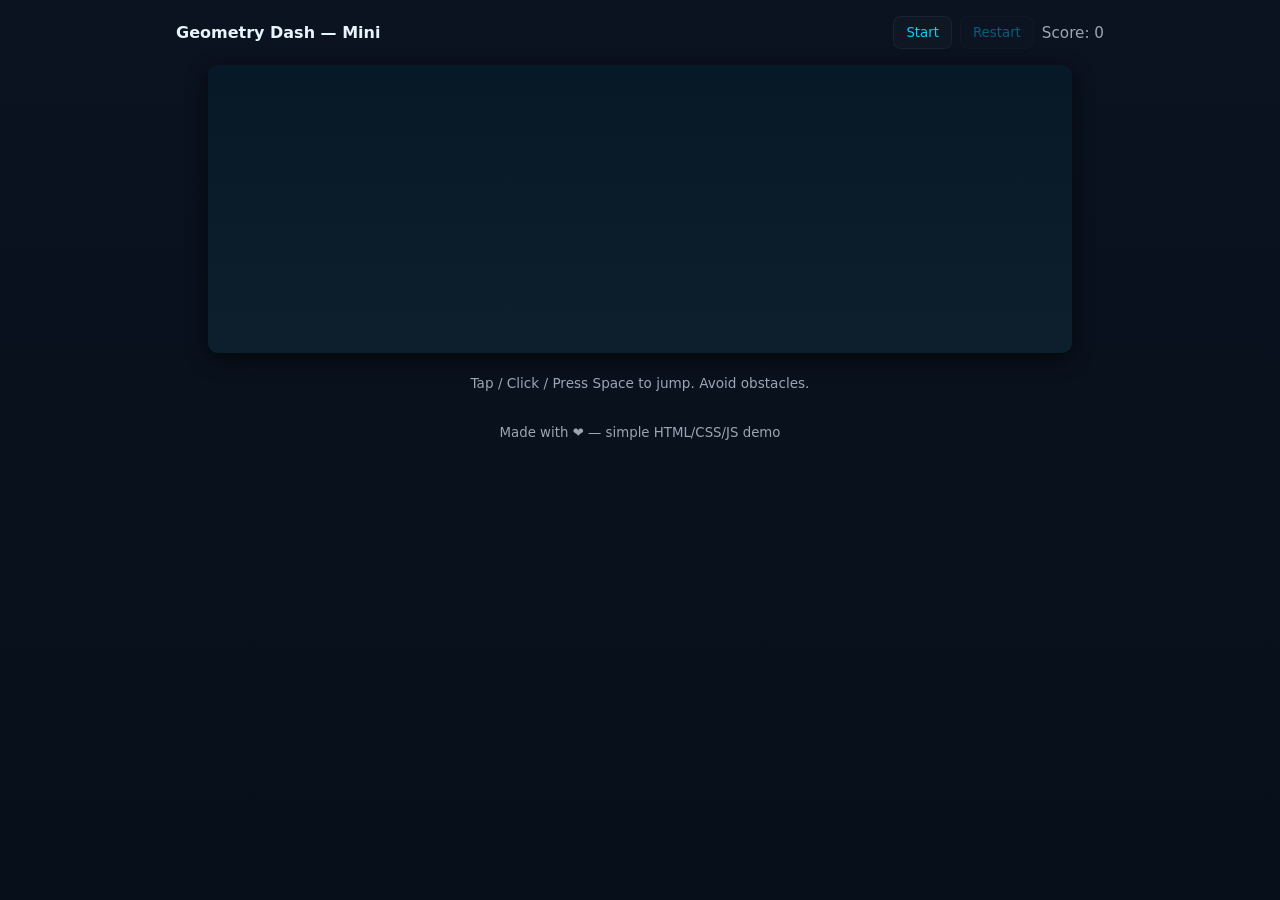
<file: index.html>
<!-- ==========================
index.html
========================== -->
<!doctype html>
<html lang="en">
<head>
  <meta charset="utf-8" />
  <meta name="viewport" content="width=device-width,initial-scale=1" />
  <title>Geometry Dash — Mini</title>
  <link rel="stylesheet" href="styles.css">
</head>
<body>
  <header class="top">
    <h1>Geometry Dash — Mini</h1>
    <div class="controls">
      <button id="startBtn">Start</button>
      <button id="restartBtn" disabled>Restart</button>
      <div class="score">Score: <span id="score">0</span></div>
    </div>
  </header>

  <main>
    <canvas id="gameCanvas" width="900" height="300" aria-label="Geometry Dash mini game"></canvas>
    <p class="hint">Tap / Click / Press Space to jump. Avoid obstacles.</p>
  </main>

  <footer>
    <small>Made with ❤️ — simple HTML/CSS/JS demo</small>
  </footer>

  <script src="script.js"></script>
</body>
</html>
</file>
<file: styles.css>
/* ==========================
styles.css
========================== */
/* Paste this into a separate file named styles.css */
:root{
  --bg:#0b1220;
  --panel:#0f1724;
  --accent:#00d1ff;
  --muted:#9aa7b2;
}
*{box-sizing:border-box;font-family:Inter,ui-sans-serif,system-ui,-apple-system,Segoe UI,Roboto,'Helvetica Neue',Arial}
html,body{height:100%;margin:0}
body{background:linear-gradient(180deg,var(--bg),#07101a);color:#e6f4fb;display:flex;flex-direction:column;align-items:center}
.top{width:100%;max-width:960px;padding:16px;display:flex;justify-content:space-between;align-items:center}
h1{font-size:1rem;margin:0}
.controls{display:flex;gap:8px;align-items:center}
button{background:var(--panel);border:1px solid rgba(255,255,255,0.05);padding:8px 12px;border-radius:8px;color:var(--accent);cursor:pointer}
button:disabled{opacity:0.4;cursor:not-allowed}
.score{font-size:0.95rem;color:var(--muted)}
main{display:flex;flex-direction:column;align-items:center;gap:8px}
canvas{background:linear-gradient(180deg,#071827,#0d1f2c);border-radius:10px;box-shadow:0 6px 20px rgba(0,0,0,0.6);max-width:96%;height:auto}
.hint{color:var(--muted);font-size:0.85rem}
footer{margin:18px;color:var(--muted)}

/* Responsive */
@media (max-width:600px){
  canvas{width:95%}
}
</file>
